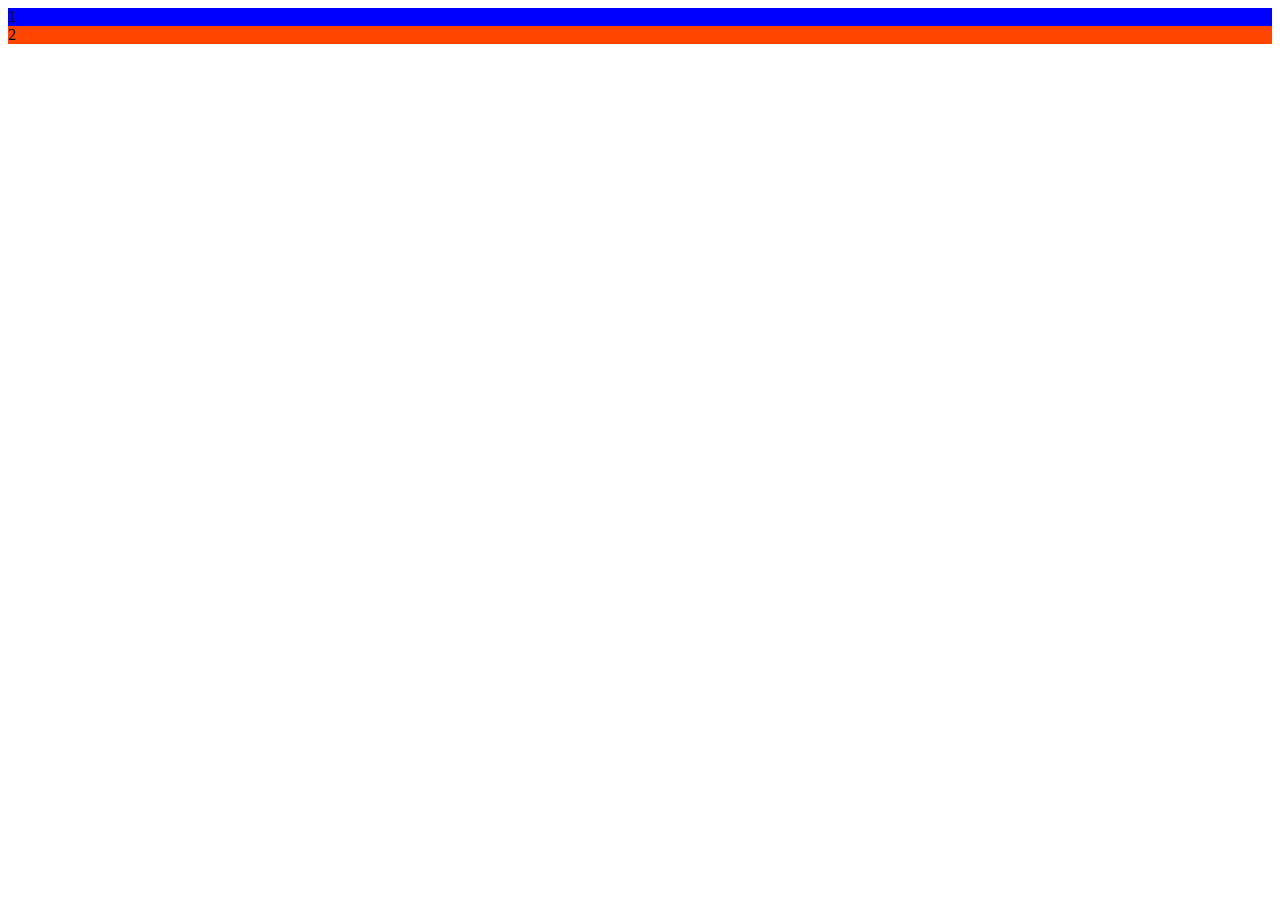
<file: grilla-bootstrap/index.html>
<!doctype html>
<html lang="en">
<head>
    <!-- Required meta tags -->
    <meta charset="utf-8">
    <meta name="viewport" content="width=device-width, initial-scale=1, shrink-to-fit=no">

    <!-- Bootstrap CSS -->
    <link rel="stylesheet" href="https://stackpath.bootstrapcdn.com/bootstrap/4.2.1/css/bootstrap.min.css" integrity="sha384-GJzZqFGwb1QTTN6wy59ffF1BuGJpLSa9DkKMp0DgiMDm4iYMj70gZWKYbI706tWS" crossorigin="anonymous">
    <style>
        .col {
            border: 1px solid black;
        }
    </style>


        <title>Heullo, world!</title>

</head>
<body>
<div class="container" style="background: rebeccapurple;">
    <div class="row">
        <div class="col-12 col-lg-3" style="background: blue">
            1
        </div>
        <div class="col-12 col-lg-9" style="background: orangered">
            2
        </div>
    </div>
</div>

<!-- Optional JavaScript -->
<!-- jQuery first, then Popper.js, then Bootstrap JS -->
<script src="https://code.jquery.com/jquery-3.3.1.slim.min.js" integrity="sha384-q8i/X+965DzO0rT7abK41JStQIAqVgRVzpbzo5smXKp4YfRvH+8abtTE1Pi6jizo" crossorigin="anonymous"></script>
<script src="https://cdnjs.cloudflare.com/ajax/libs/popper.js/1.14.6/umd/popper.min.js" integrity="sha384-wHAiFfRlMFy6i5SRaxvfOCifBUQy1xHdJ/yoi7FRNXMRBu5WHdZYu1hA6ZOblgut" crossorigin="anonymous"></script>
<script src="https://stackpath.bootstrapcdn.com/bootstrap/4.2.1/js/bootstrap.min.js" integrity="sha384-B0UglyR+jN6CkvvICOB2joaf5I4l3gm9GU6Hc1og6Ls7i6U/mkkaduKaBhlAXv9k" crossorigin="anonymous"></script>
</body>
</html>
</file>
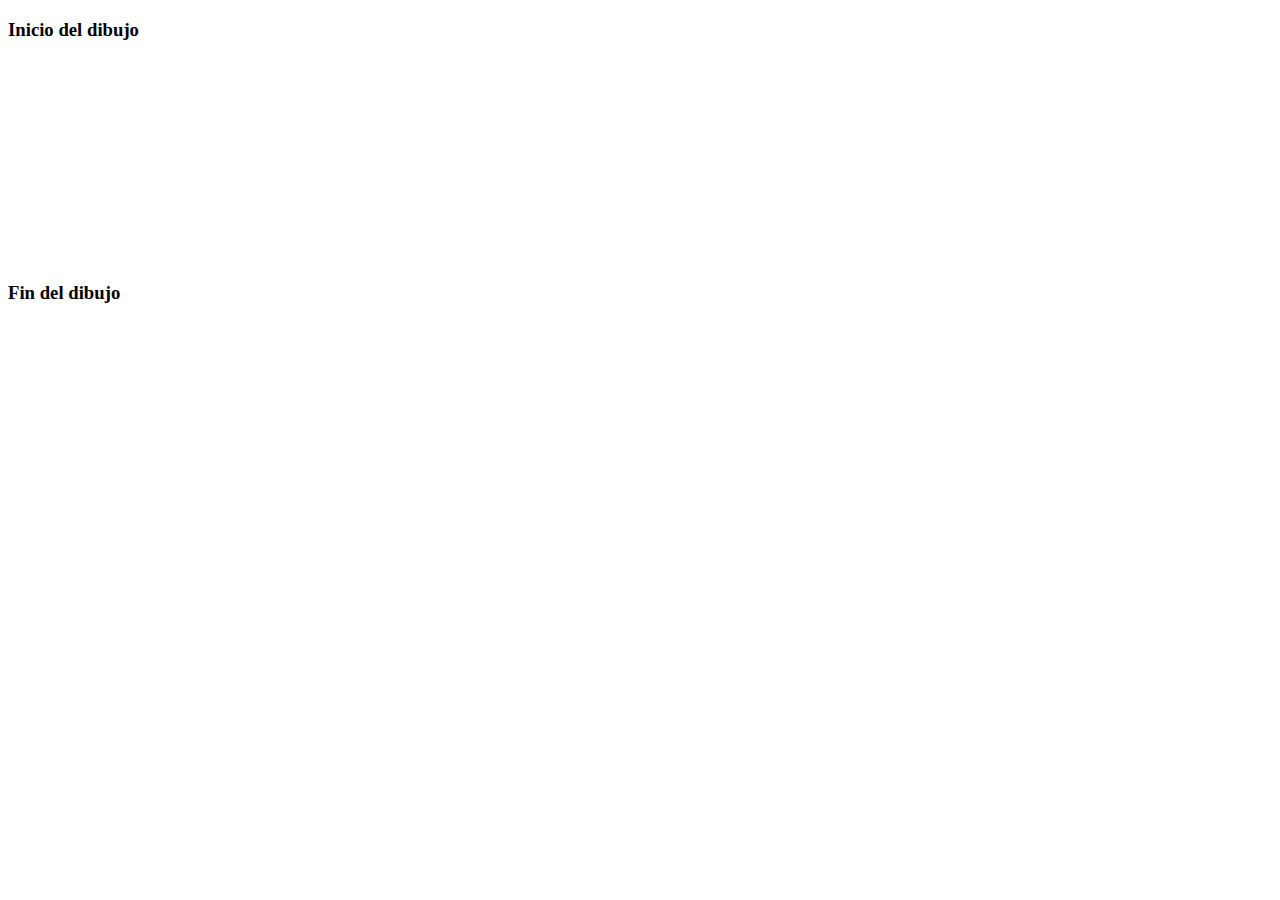
<file: canvas1.html>
<!DOCTYPE html>
<html lang="en">
<head>
    <meta charset="UTF-8">
    <title>Comenzando a dibujar con Canvas</title>
</head>
<body>
<h3>Inicio del dibujo</h3>
<canvas id="dibujito" style="height: 200px">


</canvas>
<h3>Fin del dibujo</h3>
<script src="js/general.js"></script>
</body>
</html>
</file>
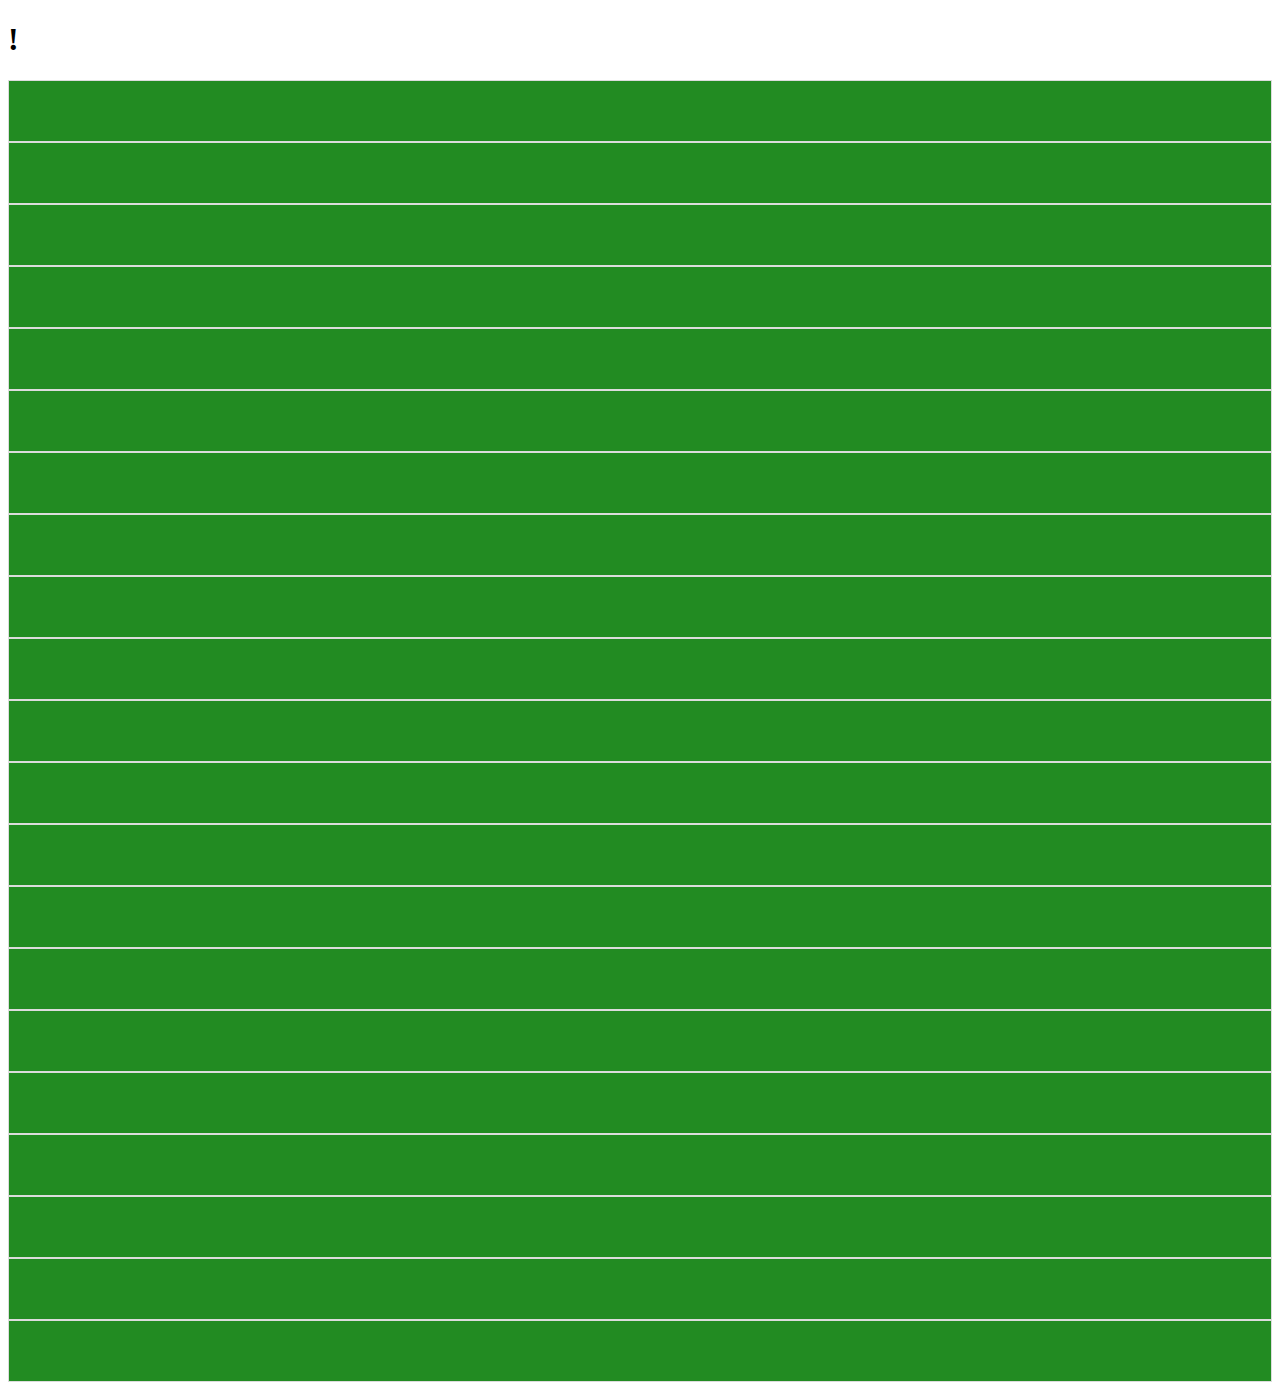
<file: index/index2.html>
<!doctype html>
<html lang="en">
<head>
    <!-- Required meta tags -->
    <meta charset="utf-8">
    <meta name="viewport" content="width=device-width, initial-scale=1, shrink-to-fit=no">

    <!-- Bootstrap CSS -->
    <link rel="stylesheet" href="https://stackpath.bootstrapcdn.com/bootstrap/4.2.1/css/bootstrap.min.css" integrity="sha384-GJzZqFGwb1QTTN6wy59ffF1BuGJpLSa9DkKMp0DgiMDm4iYMj70gZWKYbI706tWS" crossorigin="anonymous">

    <title>Hello, world!</title>
</head>
<body>
<h1>!</h1>

<div class="container">
    <div class="row">
        <div class="col-4" style="background-color: forestgreen; border: 1px solid gainsboro; height: 60px;"></div>
        <div class="col-4" style="background-color: forestgreen; border: 1px solid gainsboro; height: 60px;"></div>
        <div class="col-4" style="background-color: forestgreen; border: 1px solid gainsboro; height: 60px;"></div>
    </div>
    <div class="row">
        <div class="col" style="background-color: forestgreen; border: 1px solid gainsboro; height: 60px;"></div>
        <div class="col" style="background-color: forestgreen; border: 1px solid gainsboro; height: 60px;"></div>
        <div class="col" style="background-color: forestgreen; border: 1px solid gainsboro; height: 60px;"></div>
        <div class="col" style="background-color: forestgreen; border: 1px solid gainsboro; height: 60px;"></div>
        <div class="col" style="background-color: forestgreen; border: 1px solid gainsboro; height: 60px;"></div>
        <div class="col" style="background-color: forestgreen; border: 1px solid gainsboro; height: 60px;"></div>
        <div class="col" style="background-color: forestgreen; border: 1px solid gainsboro; height: 60px;"></div>
        <div class="col" style="background-color: forestgreen; border: 1px solid gainsboro; height: 60px;"></div>
        <div class="col" style="background-color: forestgreen; border: 1px solid gainsboro; height: 60px;"></div>
        <div class="col" style="background-color: forestgreen; border: 1px solid gainsboro; height: 60px;"></div>
    </div>
    <div class="row">
        <div class="col-6" style="background-color: forestgreen; border: 1px solid gainsboro; height: 60px;"></div>
        <div class="col-6" style="background-color: forestgreen; border: 1px solid gainsboro ; height: 60px;"></div>
    </div>
    <div class="row">
        <div class="col" style="background-color: forestgreen; border: 1px solid gainsboro; height: 60px;"></div>
        <div class="col" style="background-color: forestgreen; border: 1px solid gainsboro; height: 60px;"></div>
        <div class="col" style="background-color: forestgreen; border: 1px solid gainsboro; height: 60px;"></div>
        <div class="col" style="background-color: forestgreen; border: 1px solid gainsboro; height: 60px;"></div>
        <div class="col" style="background-color: forestgreen; border: 1px solid gainsboro; height: 60px;"></div>
    </div>
    <div class="row">
        <div class="col-12" style="background-color: forestgreen; border: 1px solid gainsboro; height: 60px;"></div>
    </div>
</div>

<!-- Optional JavaScript -->
<!-- jQuery first, then Popper.js, then Bootstrap JS -->
<script src="https://code.jquery.com/jquery-3.3.1.slim.min.js" integrity="sha384-q8i/X+965DzO0rT7abK41JStQIAqVgRVzpbzo5smXKp4YfRvH+8abtTE1Pi6jizo" crossorigin="anonymous"></script>
<script src="https://cdnjs.cloudflare.com/ajax/libs/popper.js/1.14.6/umd/popper.min.js" integrity="sha384-wHAiFfRlMFy6i5SRaxvfOCifBUQy1xHdJ/yoi7FRNXMRBu5WHdZYu1hA6ZOblgut" crossorigin="anonymous"></script>
<script src="https://stackpath.bootstrapcdn.com/bootstrap/4.2.1/js/bootstrap.min.js" integrity="sha384-B0UglyR+jN6CkvvICOB2joaf5I4l3gm9GU6Hc1og6Ls7i6U/mkkaduKaBhlAXv9k" crossorigin="anonymous"></script>
</body>
</html>
</file>
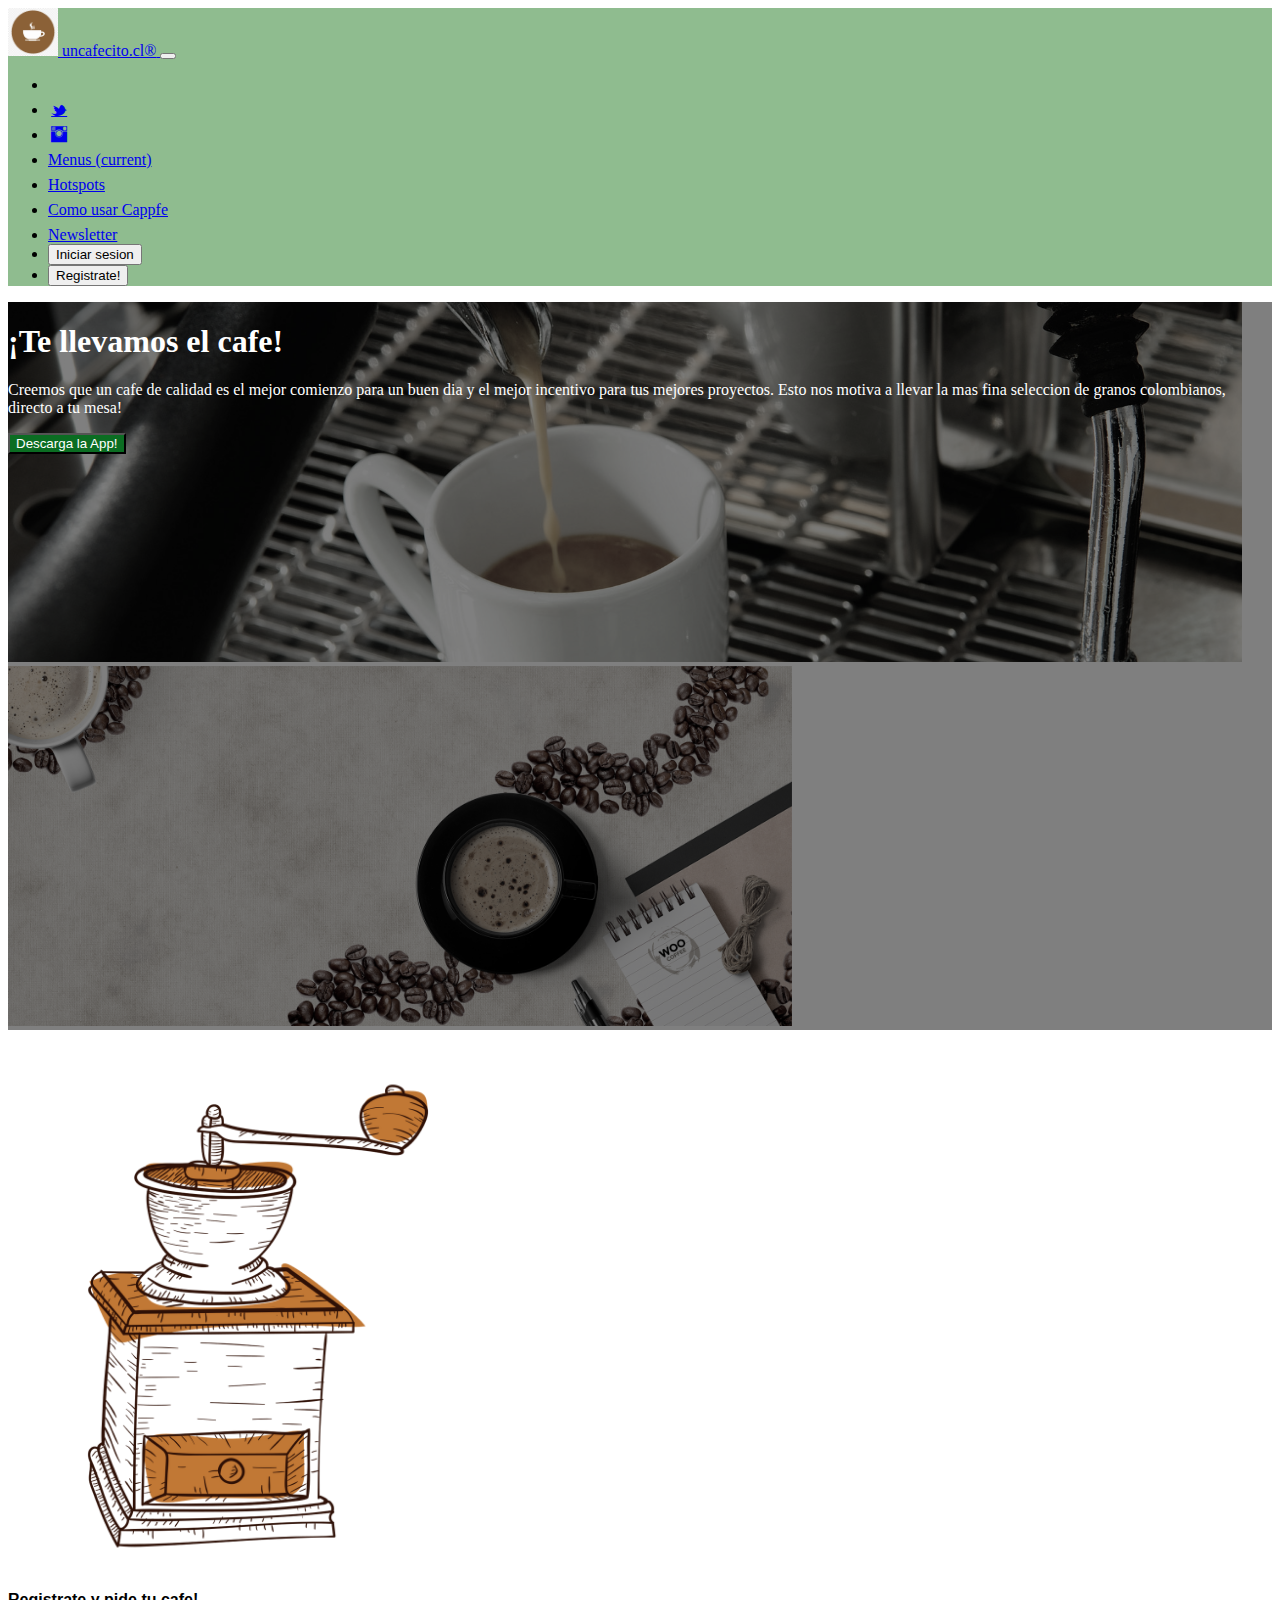
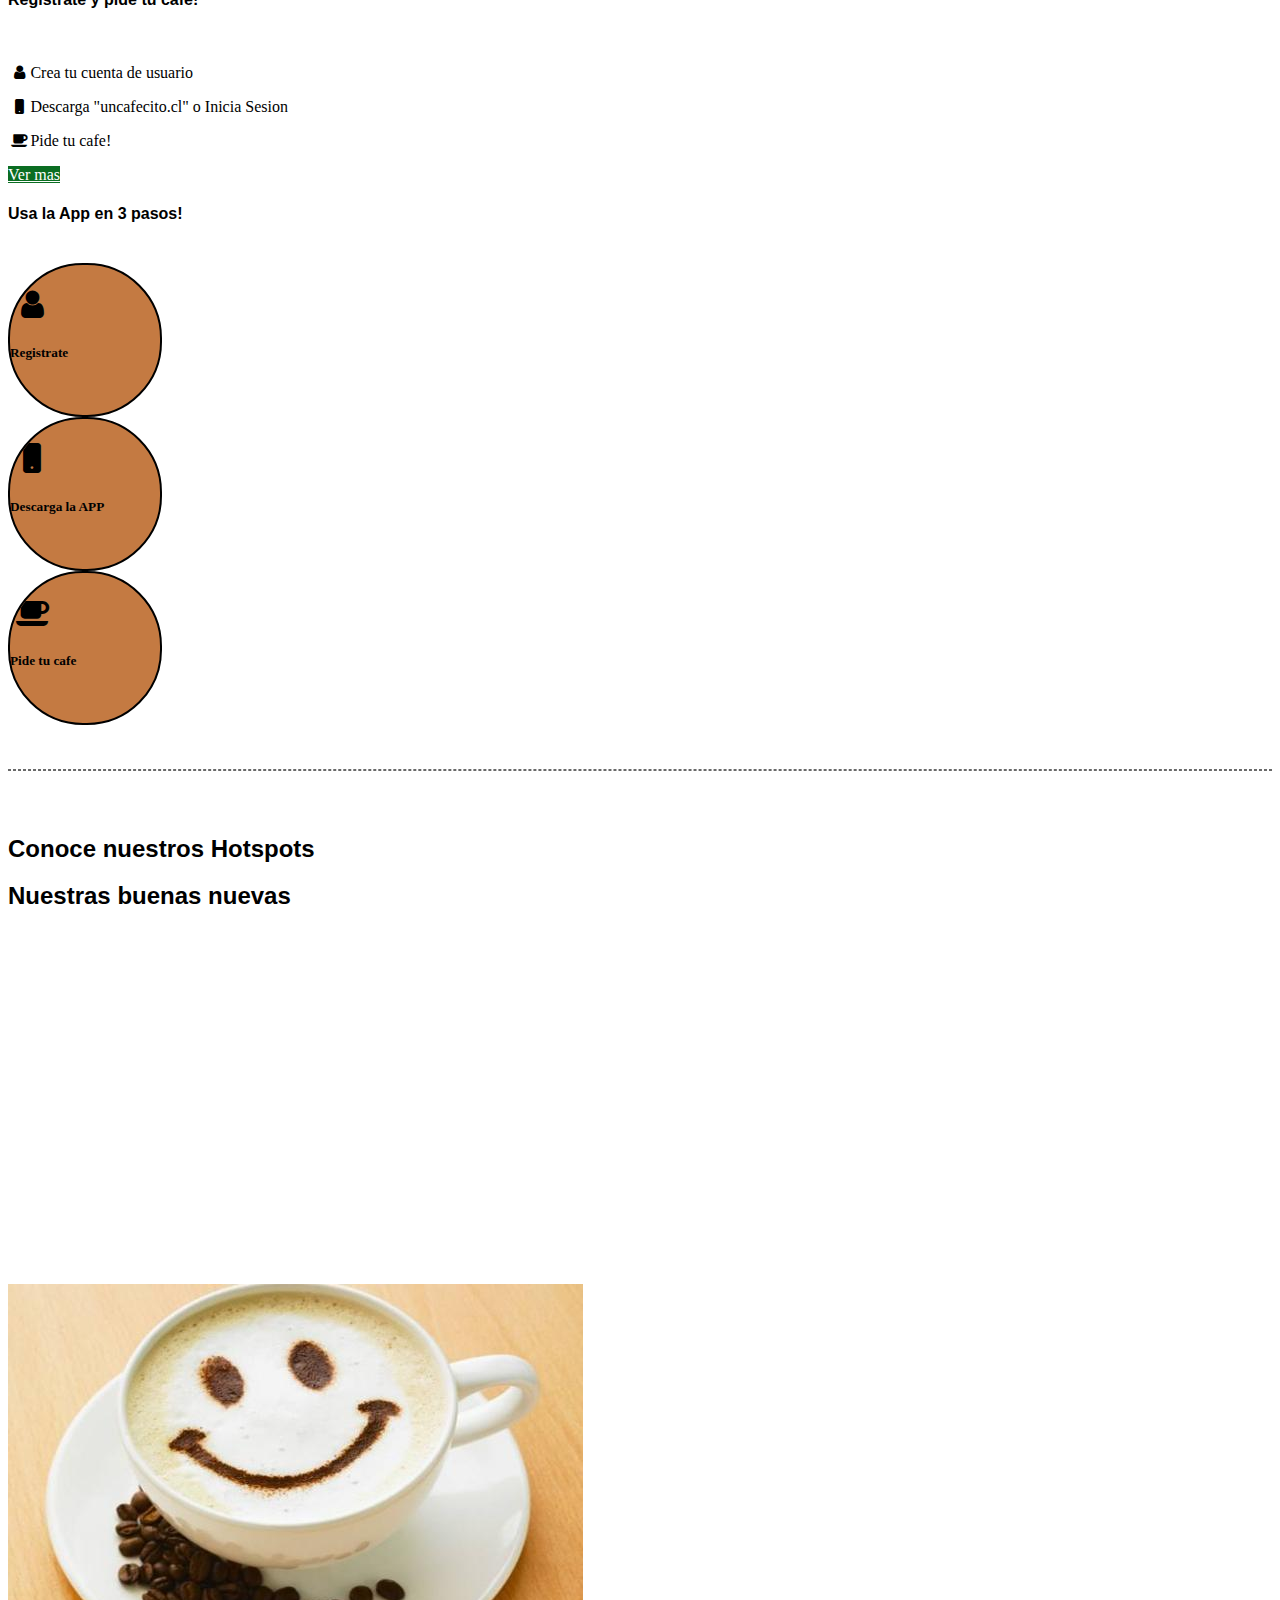
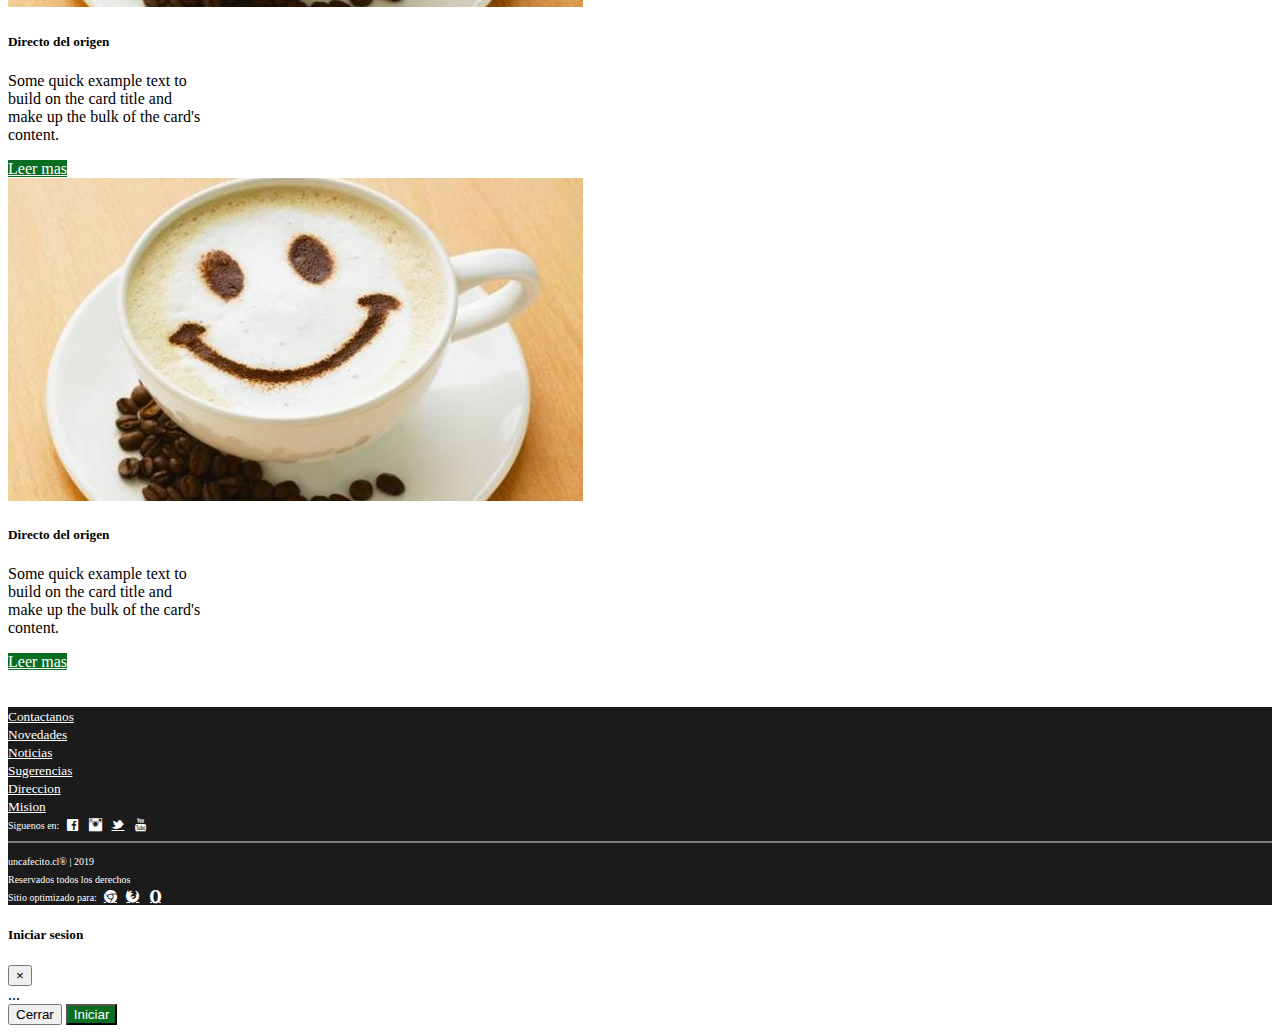
<file: index/index_old.html>
<!doctype html>
<html lang="en">
<head>
    <!-- Required meta tags -->
    <meta charset="utf-8">
    <meta name="viewport" content="width=device-width, initial-scale=1, shrink-to-fit=no">

    <!-- Bootstrap CSS -->
    <link rel="stylesheet" href="https://stackpath.bootstrapcdn.com/bootstrap/4.3.0/css/bootstrap.min.css" integrity="sha384-PDle/QlgIONtM1aqA2Qemk5gPOE7wFq8+Em+G/hmo5Iq0CCmYZLv3fVRDJ4MMwEA" crossorigin="anonymous">
    <link rel="stylesheet" href="css/index.css">
    <link rel="stylesheet" href="css/fontello/fontello.css">
    <title>El mejor cafe, directo a tu mesa</title>
</head>
<body style="background-color: white; position: relative" data-spy="scroll" data-target="#navbarNav">
<!--<div class="container-fluid" style="height: 54px;"></div>-->


<!--header-->
<div class="container-fluid pl-0 pr-0" style="background-color: darkseagreen">
<nav id="header" class="navbar navbar-expand-lg navbar-light bg-light data-off fixed-top">
    <a class="navbar-brand" href="#">
        <img src="img/cappfe.png" alt="">
        <span>uncafecito.cl®</span>
    </a>
    <button class="navbar-toggler" type="button" data-toggle="collapse" data-target="#navbarNav" aria-controls="navbarNav" aria-expanded="false" aria-label="Toggle navigation">
        <span class="navbar-toggler-icon"></span>
    </button>
    <div class="collapse navbar-collapse" id="navbarNav">
        <ul class="navbar-nav barra-nav ml-auto">
            <li class="nav-item active" style="margin-top: 7px">
                <a class="nav-link icon-facebook-rect" href="http://www.facebook.com"></a>
            </li>
            <li class="nav-item active" style="margin-top: 7px">
                <a class="nav-link icon-twitter-bird" href="http://www.facebook.com"></a>
            </li>
            <li class="nav-item active" style="margin-top: 7px">
                <a class="nav-link icon-instagram" href="http://www.facebook.com"></a>
            </li>
            <li class="nav-item active" style="margin-top: 7px">
                <a class="nav-link" href="#">Menus <span class="sr-only">(current)</span></a>
            </li>
            <li class="nav-item" style="margin-top: 7px">
                <a class="nav-link" href="#hotspots">Hotspots</a>
            </li>
            <li class="nav-item" style="margin-top: 7px">
                <a class="nav-link" href="#como-usar">Como usar Cappfe</a>
            </li>
            <li class="nav-item" style="margin-top: 7px">
                <a class="nav-link" href="#newsletter">Newsletter</a>
            </li>
            <li class="nav-item">
                <a class="nav-link registrate" href="#" data-toggle="modal" data-target="#modal-iniciosesion"><button type="button" class="btn btn-outline-dark">Iniciar sesion</button></a>
            </li>
            <li class="nav-item">
                <a class="nav-link registrate" href="#"><button type="button" class="btn btn-outline-success">Registrate!</button></a>
            </li>
        </ul>
    </div>
</nav>
</div>
<!--header-->




<!--main-->
<main id="main" class="pt-5">
<div id="carousel" class="carousel slide carousel-fade" data-ride="carousel">
    <div class="carousel-inner">
        <div class="carousel-item active">
            <img src="img/slider/1.jpg" class="d-block w-100" alt="...">
        </div>
        <div class="carousel-item">
            <img src="img/slider/2.jpg" class="d-block w-100" alt="...">
        </DIV>
        <div class="overlay carousel-caption">
            <div class="container">
            <div class="row align-items-center">
                <div class="col-md-6 offset-md-0 p-4 text-left">
                    <h1>¡Te llevamos el cafe!</h1>
                    <p class="d-none d-md-block">Creemos que un cafe de calidad es el mejor comienzo para
                        un buen dia y el mejor incentivo para tus mejores proyectos.
                       Esto nos motiva a llevar la mas fina seleccion de
                        granos colombianos, directo a tu mesa!
                    </p>
                    <button type="button" class="btn btn-capfe">Descarga la App!</button>
                </div>
            </div>
            </div>
        </div>
    </div>
</div>
</main>
<br><br>
<section>
    <div class="container">

        <div class="row" >
            <div class="col-12 col-md">
                    <img src="img/molinillo-vector.png" style="width: 500px; height: 500px" alt="">
            </div>
            <div class="col-12 col-md">
                <div class="jumbotron p-3">
                    <h4 class=" titulo">Registrate y pide tu cafe!</h4> <br>

                    <p class="icon-user">Crea tu cuenta de usuario</p>
                    <p class="icon-mobile">Descarga "uncafecito.cl"  o Inicia Sesion</p>
                    <p class="icon-coffee">Pide tu cafe!</p>

                    <p>
                        <a class="btn  btn-md btn-capfe" href="#" role="button">Ver mas</a>
                    </p>
                </div>
                <div class="jumbotron p-3">
                    <h4 class=" titulo" id="como-usar">Usa la App en 3 pasos!</h4> <br>
                    <div class="row">

                        <div class="col-12 col-md pt-4 circle2 m-2 text-center">
                            <h1 class="icon-user"></h1>
                            <h5>Registrate</h5>

                        </div>
                        <div class="col-12 col-md pt-4 circle2 m-2 text-center">
                            <h1 class="icon-mobile"></h1>
                            <h5>Descarga la APP</h5>
                        </div>
                        <div class="col-12 col-md pt-4 circle2 m-2 text-center">
                            <h1 class="icon-coffee"></h1>
                            <h5>Pide tu cafe</h5>
                        </div>
                    </div>
                </div>
                </div>
            </div>
        </div>
    <br><br>

</section>
<!--main-->


<!--noticias-->
<section>
    <div class="container pb-4">
        <div id="newsletter" class="container-fluid newsletter">
        <hr style="border: 1px dashed dimgrey">
        </div>
        <br><br>
        <div class="container">
        <div class="row">
            <div class="col-12 col-md">
                <h2 class="titulo" id="hotspots"> Conoce nuestros Hotspots</h2>
            </div>
            <div class="col-12 col-md">
                <h2 class="titulo"> Nuestras buenas nuevas</h2>
            </div>
        </div>
        </div>
        </div>

<div class="container">
        <div class="row">
            <div class="col-12 col-md">
                <iframe src="https://www.google.com/maps/embed?pb=!1m18!1m12!1m3!1d3329.374923805373!2d-70.55278438451454!3d-33.43953730433889!2m3!1f0!2f0!3f0!3m2!1i1024!2i768!4f13.1!3m3!1m2!1s0x9662ce5d5969fba3%3A0x72793b6c195e628f!2sPr%C3%ADncipe+de+Gales+7760%2C+La+Reina%2C+Regi%C3%B3n+Metropolitana!5e0!3m2!1ses!2scl!4v1550674691327" width="500" height="350" frameborder="0" style="border:0" allowfullscreen></iframe>
            </div>
            <div class="col-12 col-md">
        <div class="jumbotron p-3">
                <div class="row">
                    <div class="col-12 col-md">
                    <div class="card" style="width: 200px">
                     <img src="img/noticias/beneficios.jpg" class="card-img-top" alt="...">
                     <div class="card-body">
                        <h5 class="card-title">Directo del origen</h5>
                        <p class="card-text">Some quick example text to build on the card title and make up the bulk of the card's content.</p>
                        <a href="#" class="btn btn-capfe">Leer mas</a>
                    </div>
                </div>
             </div>
                    <div class="col-12 col-md">
                    <div class="card" style="width: 200px">
                        <img src="img/noticias/beneficios.jpg" class="card-img-top" alt="...">
                        <div class="card-body">
                            <h5 class="card-title">Directo del origen</h5>
                            <p class="card-text">Some quick example text to build on the card title and make up the bulk of the card's content.</p>
                            <a href="#" class="btn btn-capfe">Leer mas</a>
                        </div>
                    </div>
                </div>
             </div>
            </div>

            </div>
        </div>
</div>
        </div>


    <br><br>
</section>

<!--noticias-->

<!--footer-->
<footer id="footer">
<div class="container pt-4 pb-4">
    <div class="row text-center text-md-left">
        <div class="col-12 col-lg-3">
            <a href="#">Contactanos</a></href><br>
            <a href="#">Novedades</a></href><br>
            <a href="#">Noticias</a></href>
        </div>
        <div class="col-12 col-lg-3">
            <a href="#">Sugerencias</a></href><br>
            <a href="#">Direccion</a></href><br>
            <a href="#">Mision</a></href>
        </div>
        <div class="col text-md-right text-center">
            <span>Siguenos en:</span>
            <a href="#" class="icon-facebook-official"></a>
            <a href="#" class="icon-instagram"></a>
            <a href="#" class="icon-twitter-bird"></a>
            <a href="#" class="icon-youtube"></a>
        </div>
    </div>


    <div class="row">
        <div class="col-12">
            <hr style="border: 0.5px solid grey">
        </div>

    </div>
    <div class="row text-right">
        <div class="col-12 col-md-3 text-md-left text-center">
            <span>uncafecito.cl® | 2019  <br>Reservados todos los derechos</span>
        </div>
        <div class="col-12 col-md-9 text-md-right text-center pt-4">
            <span>Sitio optimizado para:</span>
            <a href="#" class="icon-chrome"></a>
            <a href="#" class="icon-firefox"></a>
            <a href="#" class="icon-opera"></a>
        </div>
    </div>
</div>
</footer>
<!--footer-->

<!--modal-->
<div class="modal fade" id="modal-iniciosesion" tabindex="-1" role="dialog" aria-labelledby="exampleModalCenterTitle" aria-hidden="true">
    <div class="modal-dialog modal-dialog-centered" role="document">
        <div class="modal-content">
            <div class="modal-header">
                <h5 class="modal-title" id="exampleModalLongTitle">Iniciar sesion</h5>
                <button type="button" class="close" data-dismiss="modal" aria-label="Close">
                    <span aria-hidden="true">&times;</span>
                </button>
            </div>
            <div class="modal-body">
                ...
            </div>
            <div class="modal-footer">
                <button type="button" class="btn btn-secondary" data-dismiss="modal">Cerrar</button>
                <button type="button" class="btn btn-capfe">Iniciar</button>
            </div>
        </div>
    </div>
</div>
<!--modal-->

<!-- Optional JavaScript -->
<!-- jQuery first, then Popper.js, then Bootstrap JS -->
<script src="https://code.jquery.com/jquery-3.3.1.slim.min.js" integrity="sha384-q8i/X+965DzO0rT7abK41JStQIAqVgRVzpbzo5smXKp4YfRvH+8abtTE1Pi6jizo" crossorigin="anonymous"></script>
<script src="https://cdnjs.cloudflare.com/ajax/libs/popper.js/1.14.7/umd/popper.min.js" integrity="sha384-UO2eT0CpHqdSJQ6hJty5KVphtPhzWj9WO1clHTMGa3JDZwrnQq4sF86dIHNDz0W1" crossorigin="anonymous"></script>
<script src="https://stackpath.bootstrapcdn.com/bootstrap/4.3.0/js/bootstrap.min.js" integrity="sha384-7aThvCh9TypR7fIc2HV4O/nFMVCBwyIUKL8XCtKE+8xgCgl/PQGuFsvShjr74PBp" crossorigin="anonymous"></script>
</body>
</html>
</file>
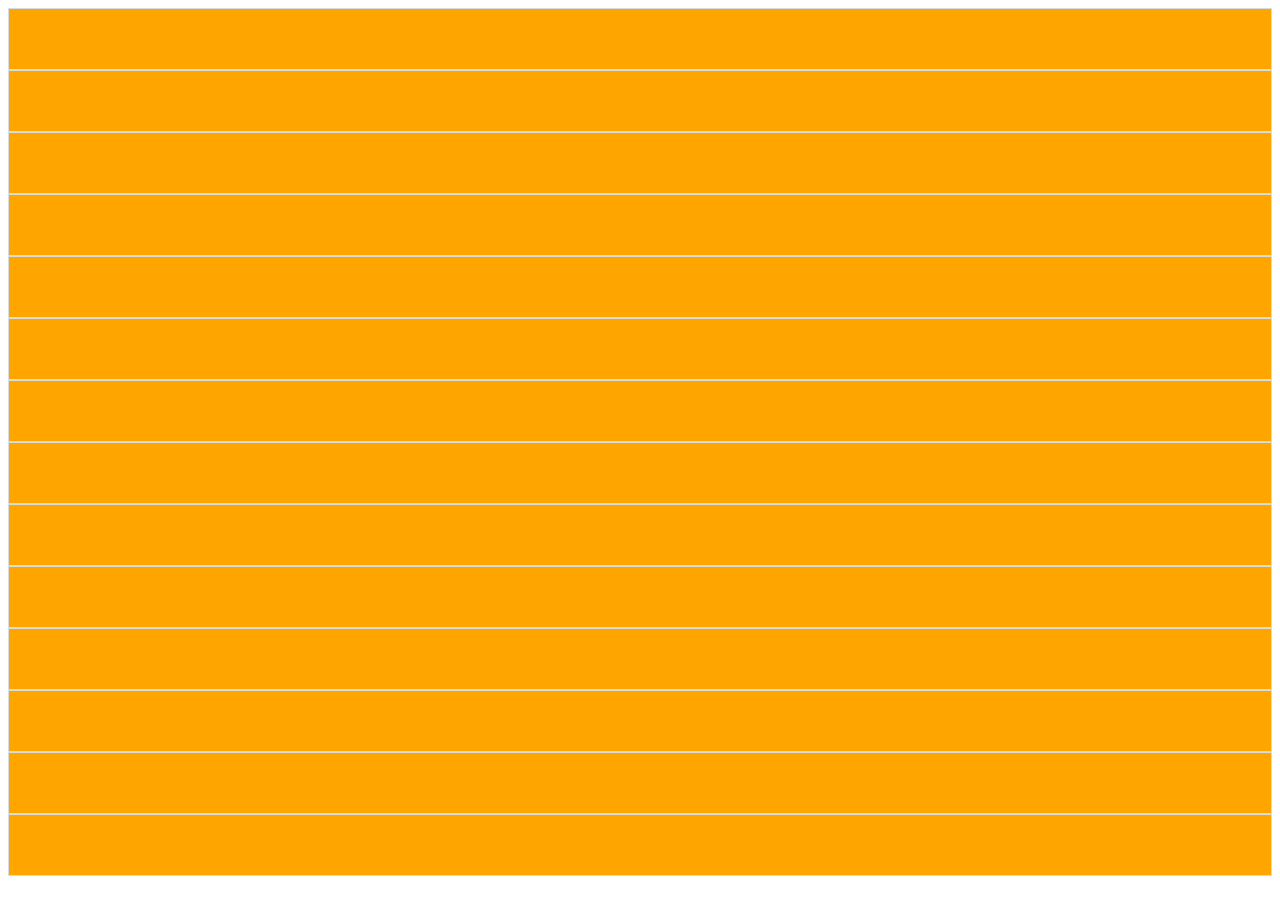
<file: index/test-1.html>
<!DOCTYPE html>
<html lang="en">
<head>
    <meta charset="UTF-8">
    <title>Test1</title>
    <link rel="stylesheet" href="https://stackpath.bootstrapcdn.com/bootstrap/4.2.1/css/bootstrap.min.css" integrity="sha384-GJzZqFGwb1QTTN6wy59ffF1BuGJpLSa9DkKMp0DgiMDm4iYMj70gZWKYbI706tWS" crossorigin="anonymous">

</head>

<body>

<div class="container">
    <div class="row">
        <div class="col-sm-6 col-md-3 col-lg-3" style="background-color: orange; border: 1px solid gainsboro; height: 60px"></div>
        <div class="col-sm-6 col-md-3 col-lg-3" style="background-color: orange; border: 1px solid gainsboro; height: 60px"></div>
        <div class="col-sm-6 col-md-3 col-lg-3" style="background-color: orange; border: 1px solid gainsboro; height: 60px"></div>
        <div class="col-sm-6 col-md-3 col-lg-3" style="background-color: orange; border: 1px solid gainsboro; height: 60px"></div>
    </div>
    <div class="row">
        <div class="col-sm-12 col-md-6 col-lg" style="background-color: orange; border: 1px solid gainsboro; height: 60px"></div>
        <div class="col-sm-12 col-md-6 col-lg" style="background-color: orange; border: 1px solid gainsboro; height: 60px"></div>
        <div class="col-sm-12 col-md-6 col-lg" style="background-color: orange; border: 1px solid gainsboro; height: 60px"></div>
        <div class="col-sm-12 col-md-6 col-lg" style="background-color: orange; border: 1px solid gainsboro; height: 60px"></div>
        <div class="col-sm-12 col-md-6 col-lg" style="background-color: orange; border: 1px solid gainsboro; height: 60px"></div>
        <div class="col-sm-12 col-md-6 col-lg" style="background-color: orange; border: 1px solid gainsboro; height: 60px"></div>
        <div class="col-sm-12 col-md-6 col-lg" style="background-color: orange; border: 1px solid gainsboro; height: 60px"></div>
        <div class="col-sm-12 col-md-6 col-lg" style="background-color: orange; border: 1px solid gainsboro; height: 60px"></div>
        <div class="col-sm-12 col-md-6 col-lg" style="background-color: orange; border: 1px solid gainsboro; height: 60px"></div>
        <div class="col-sm-12 col-md-6 col-lg" style="background-color: orange; border: 1px solid gainsboro; height: 60px"></div>
    </div>


</div>



<script src="https://code.jquery.com/jquery-3.3.1.slim.min.js" integrity="sha384-q8i/X+965DzO0rT7abK41JStQIAqVgRVzpbzo5smXKp4YfRvH+8abtTE1Pi6jizo" crossorigin="anonymous"></script>
<script src="https://cdnjs.cloudflare.com/ajax/libs/popper.js/1.14.6/umd/popper.min.js" integrity="sha384-wHAiFfRlMFy6i5SRaxvfOCifBUQy1xHdJ/yoi7FRNXMRBu5WHdZYu1hA6ZOblgut" crossorigin="anonymous"></script>
<script src="https://stackpath.bootstrapcdn.com/bootstrap/4.2.1/js/bootstrap.min.js" integrity="sha384-B0UglyR+jN6CkvvICOB2joaf5I4l3gm9GU6Hc1og6Ls7i6U/mkkaduKaBhlAXv9k" crossorigin="anonymous"></script>

</body>
</html>
</file>
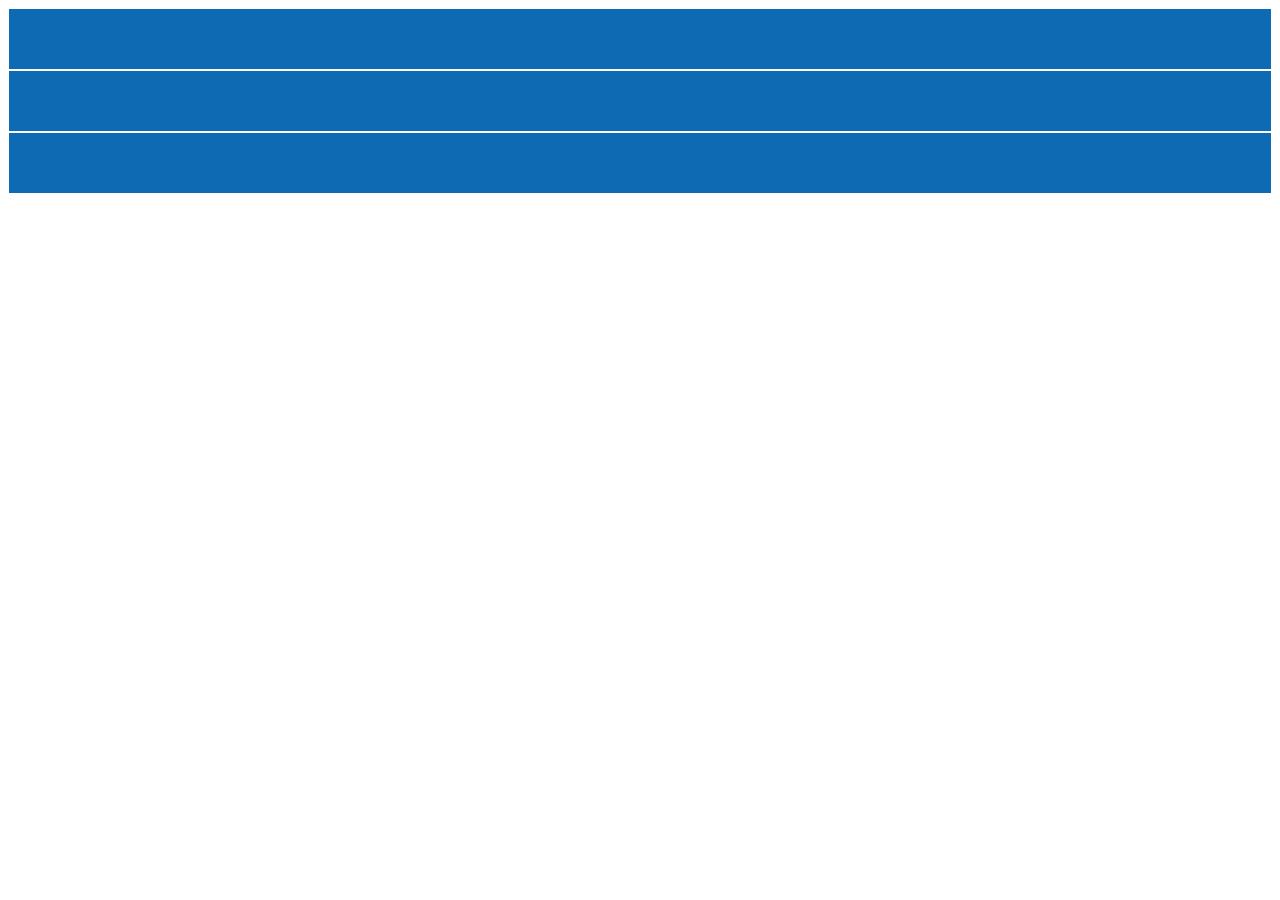
<file: index/test-3.html>
<!DOCTYPE html>
<html lang="en">
<head>
    <meta charset="UTF-8">
    <title>Title</title>
    <link rel="stylesheet" href="https://stackpath.bootstrapcdn.com/bootstrap/4.2.1/css/bootstrap.min.css" integrity="sha384-GJzZqFGwb1QTTN6wy59ffF1BuGJpLSa9DkKMp0DgiMDm4iYMj70gZWKYbI706tWS" crossorigin="anonymous">
</head>
<body>

<div class="container">
    <div class="row">
        <div class="col-12 col-md-5 col-lg-5 offset-lg-7 offset-md-7" style="background-color: #0f6ab4; height: 60px; border: 1px solid white;"></div>
    </div>

    <div class="row">
        <div class="col-8 col-md-6 col-lg-6 offset-md-3 offset-lg-3 offset" style="background-color: #0f6ab4; height: 60px; border: 1px solid white;"></div>
    </div>

    <div class="row">
        <div class="col-3 col-md-3 offset-md-1 offset-lg-1 offset-9" style="background-color: #0f6ab4; height: 60px; border: 1px solid white;"></div>
    </div>

</div>




<script src="https://code.jquery.com/jquery-3.3.1.slim.min.js" integrity="sha384-q8i/X+965DzO0rT7abK41JStQIAqVgRVzpbzo5smXKp4YfRvH+8abtTE1Pi6jizo" crossorigin="anonymous"></script>
<script src="https://cdnjs.cloudflare.com/ajax/libs/popper.js/1.14.6/umd/popper.min.js" integrity="sha384-wHAiFfRlMFy6i5SRaxvfOCifBUQy1xHdJ/yoi7FRNXMRBu5WHdZYu1hA6ZOblgut" crossorigin="anonymous"></script>
<script src="https://stackpath.bootstrapcdn.com/bootstrap/4.2.1/js/bootstrap.min.js" integrity="sha384-B0UglyR+jN6CkvvICOB2joaf5I4l3gm9GU6Hc1og6Ls7i6U/mkkaduKaBhlAXv9k" crossorigin="anonymous"></script>
</body>
</html>
</file>
<file: index/css/index.css>
#header img {
     width: 50px;
 }

#footer {
    /*background: #8B6137;*/
    background-color: #1B1B1B;
    /*background: -webkit-linear-gradient(0deg, #1c3643 0, #273b47 25%, #1e5372)*/

}
#footer a {
    color: white;
    font-size: smaller;
}
#footer span {
    color: white;
    font-size: x-small;
}
.inicia-sesion {
    color: #0b6d22 !important;
}

#main .carousel-inner img {
    max-height: 40vh;
    object-fit: cover;
    filter: grayscale(70%);
}
#carousel {

  position: relative;
}
#carousel .overlay {
    position: absolute;
    top: 0;
    bottom: 0;
    left: 0;
    right: 0;
    background-color: rgba(0, 0, 0, 0.5);
    color: white;

}
#carousel .overlay .container,
#carousel .overlay .row {
    height: 100%;
}

.btn-capfe {
    background-color: #0b6d22;
    color: white;
}

.noticias .noticias-desplegadas {
background-color: darkseagreen;
}

#noticias .newsletter {
    /*background-color: #8B6137;*/
    /*background-color: black;*/
}
#noticias .newsletter h3 {
    color: white;
}

.dot {
    height: 300px;
    width: 300px;
    background-color: #bbb;
    border-radius: 50%;
    display: inline-block;
}

.medio {
    background-color:grey;
    padding: 50px;
}
.redondo {
    border-radius: 50%;
    margin: 10px;
}

.como-usar {
    background-color: black;
}

/*-----------terminacion en circulo---------*/
.circle2 {
    height: 150px;
    width: 150px;
background-color: #C47A42;
-moz-border-radius: 75px;
-webkit-border-radius: 75px;
border-radius: 75px;
    border: 2px solid black;
    overflow: hidden;
}

.titulo {
    font-family: Helvetica, sans-serif;
    font-weight: bold;
}
</file>
<file: index/css/fontello/fontello.css>
@font-face {
  font-family: 'fontello';
  src: url('../../img/font/fontello.eot?52438853');
  src: url('../../img/font/fontello.eot?52438853#iefix') format('embedded-opentype'),
       url('../../img/font/fontello.woff2?52438853') format('woff2'),
       url('../../img/font/fontello.woff?52438853') format('woff'),
       url('../../img/font/fontello.ttf?52438853') format('truetype'),
       url('../../img/font/fontello.svg?52438853#fontello') format('svg');
  font-weight: normal;
  font-style: normal;
}
/* Chrome hack: SVG is rendered more smooth in Windozze. 100% magic, uncomment if you need it. */
/* Note, that will break hinting! In other OS-es font will be not as sharp as it could be */
/*
@media screen and (-webkit-min-device-pixel-ratio:0) {
  @font-face {
    font-family: 'fontello';
    src: url('../font/fontello.svg?52438853#fontello') format('svg');
  }
}
*/
 
 [class^="icon-"]:before, [class*=" icon-"]:before {
  font-family: "fontello";
  font-style: normal;
  font-weight: normal;
  speak: none;
 
  display: inline-block;
  text-decoration: inherit;
  width: 1em;
  margin-right: .2em;
  text-align: center;
  /* opacity: .8; */
 
  /* For safety - reset parent styles, that can break glyph codes*/
  font-variant: normal;
  text-transform: none;
 
  /* fix buttons height, for twitter bootstrap */
  line-height: 1em;
 
  /* Animation center compensation - margins should be symmetric */
  /* remove if not needed */
  margin-left: .2em;
 
  /* you can be more comfortable with increased icons size */
  /* font-size: 120%; */
 
  /* Font smoothing. That was taken from TWBS */
  -webkit-font-smoothing: antialiased;
  -moz-osx-font-smoothing: grayscale;
 
  /* Uncomment for 3D effect */
  /* text-shadow: 1px 1px 1px rgba(127, 127, 127, 0.3); */
}
 
.icon-instagram:before { content: '\e800'; } /* '' */
.icon-clock:before { content: '\e801'; } /* '' */
.icon-user:before { content: '\e802'; } /* '' */
.icon-emo-happy:before { content: '\e803'; } /* '' */
.icon-android:before { content: '\e804'; } /* '' */
.icon-basket:before { content: '\e805'; } /* '' */
.icon-trash:before { content: '\e806'; } /* '' */
.icon-cancel-circled:before { content: '\e807'; } /* '' */
.icon-plus:before { content: '\e808'; } /* '' */
.icon-ok:before { content: '\e809'; } /* '' */
.icon-ok-circled:before { content: '\e80a'; } /* '' */
.icon-attach:before { content: '\e80b'; } /* '' */
.icon-picture:before { content: '\e80c'; } /* '' */
.icon-cloud:before { content: '\e80d'; } /* '' */
.icon-arrows-cw:before { content: '\e80e'; } /* '' */
.icon-comment:before { content: '\e80f'; } /* '' */
.icon-comment-alt:before { content: '\e810'; } /* '' */
.icon-firefox:before { content: '\e840'; } /* '' */
.icon-chrome:before { content: '\e841'; } /* '' */
.icon-opera:before { content: '\e842'; } /* '' */
.icon-ccw:before { content: '\f025'; } /* '' */
.icon-mobile:before { content: '\f034'; } /* '' */
.icon-user-female:before { content: '\f063'; } /* '' */
.icon-mail-alt:before { content: '\f0e0'; } /* '' */
.icon-coffee:before { content: '\f0f4'; } /* '' */
.icon-youtube:before { content: '\f167'; } /* '' */
.icon-apple:before { content: '\f179'; } /* '' */
.icon-windows:before { content: '\f17a'; } /* '' */
.icon-recycle:before { content: '\f1b8'; } /* '' */
.icon-facebook-official:before { content: '\f230'; } /* '' */
.icon-twitter-bird:before { content: '\f303'; } /* '' */
.icon-skype:before { content: '\f30b'; } /* '' */
</file>
